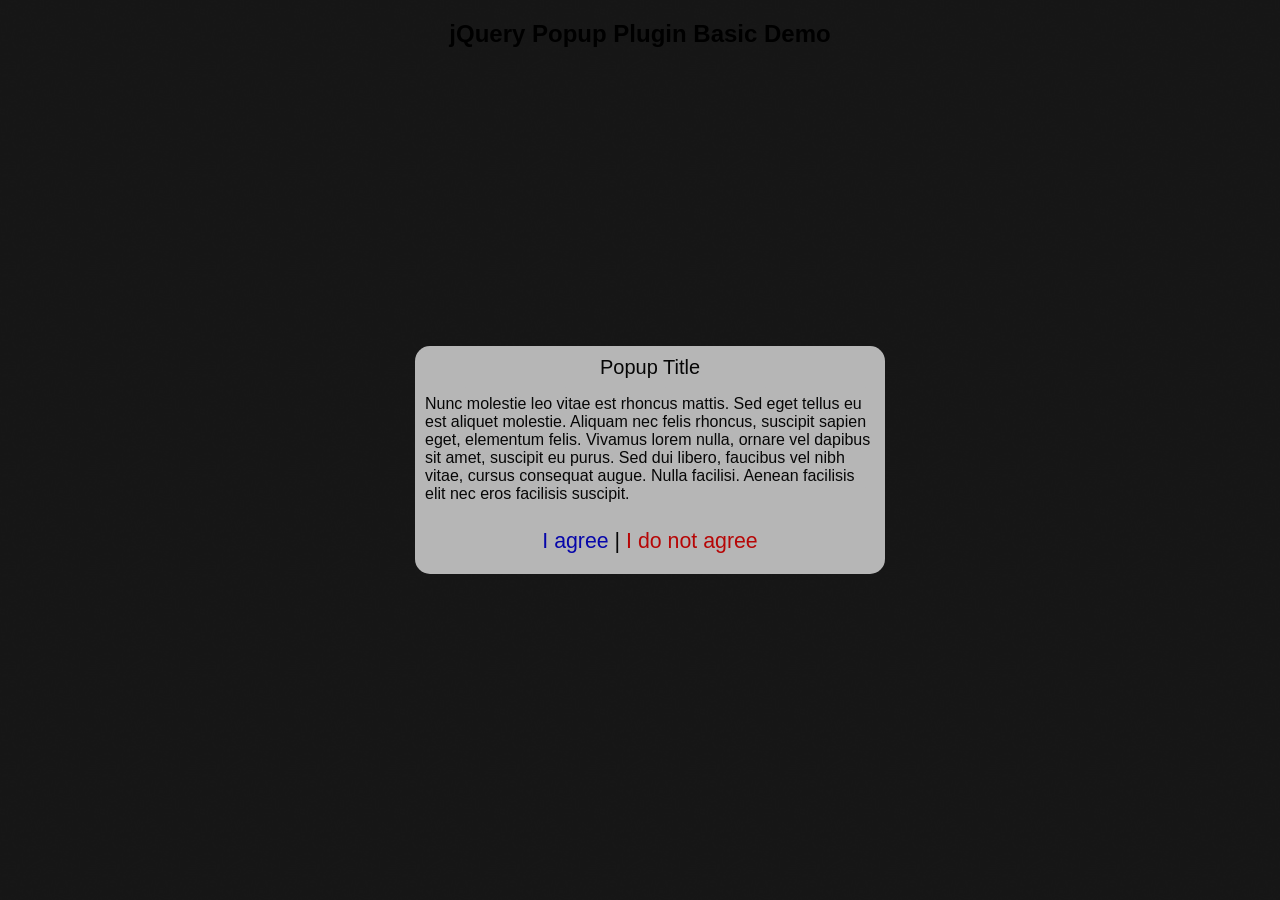
<file: jQueryPopup/index.html>
<!DOCTYPE html>
<!--
Hi there. Thanks for checking out the code. You can delete ANYTHING you'd like here, but be wary. This place is pretty damn messy. Good luck, brave warrior.
-->
<html>
<head>
<meta charset="utf-8">
<title>jQuery Popup Plugin Basic Demo</title>
<link rel="stylesheet" href="main.css">
</head>
<body>
<div class="maintext">
  <h2> jQuery Popup Plugin Basic Demo</h2>
<div class="jquery-script-ads"><script type="text/javascript"><!--
google_ad_client = "ca-pub-2783044520727903";
/* jQuery_demo */
google_ad_slot = "2780937993";
google_ad_width = 728;
google_ad_height = 90;
//-->
</script>
<script type="text/javascript"
src="http://pagead2.googlesyndication.com/pagead/show_ads.js">
</script></div>
</div>
<div id="boxes">
  <div style="top: 199.5px; left: 551.5px; display: none;" id="dialog" class="window"> Popup Title
    <div id="lorem">
      <p>Nunc molestie leo vitae est rhoncus mattis. Sed eget tellus eu est aliquet molestie. Aliquam nec felis rhoncus, suscipit sapien eget, elementum felis. Vivamus lorem nulla, ornare vel dapibus sit amet, suscipit eu purus. Sed dui libero, faucibus vel nibh vitae, cursus consequat augue. Nulla facilisi. Aenean facilisis elit nec eros facilisis suscipit.</p>
    </div>
    <div id="popupfoot"> <a href="#" class="close agree">I agree</a> | <a class="agree"style="color:red;" href="http://www.cartoonnetwork.com/">I do not agree</a> </div>
  </div>
  <div style="width: 1478px; font-size: 32pt; color:white; height: 602px; display: none; opacity: 0.8;" id="mask"></div>
</div>
<script src="http://ajax.googleapis.com/ajax/libs/jquery/1.11.1/jquery.js"></script> 
<script src="main.js"></script>
<script type="text/javascript">

  var _gaq = _gaq || [];
  _gaq.push(['_setAccount', 'UA-36251023-1']);
  _gaq.push(['_setDomainName', 'jqueryscript.net']);
  _gaq.push(['_trackPageview']);

  (function() {
    var ga = document.createElement('script'); ga.type = 'text/javascript'; ga.async = true;
    ga.src = ('https:' == document.location.protocol ? 'https://ssl' : 'http://www') + '.google-analytics.com/ga.js';
    var s = document.getElementsByTagName('script')[0]; s.parentNode.insertBefore(ga, s);
  })();

</script>

</body>
</html>
</file>
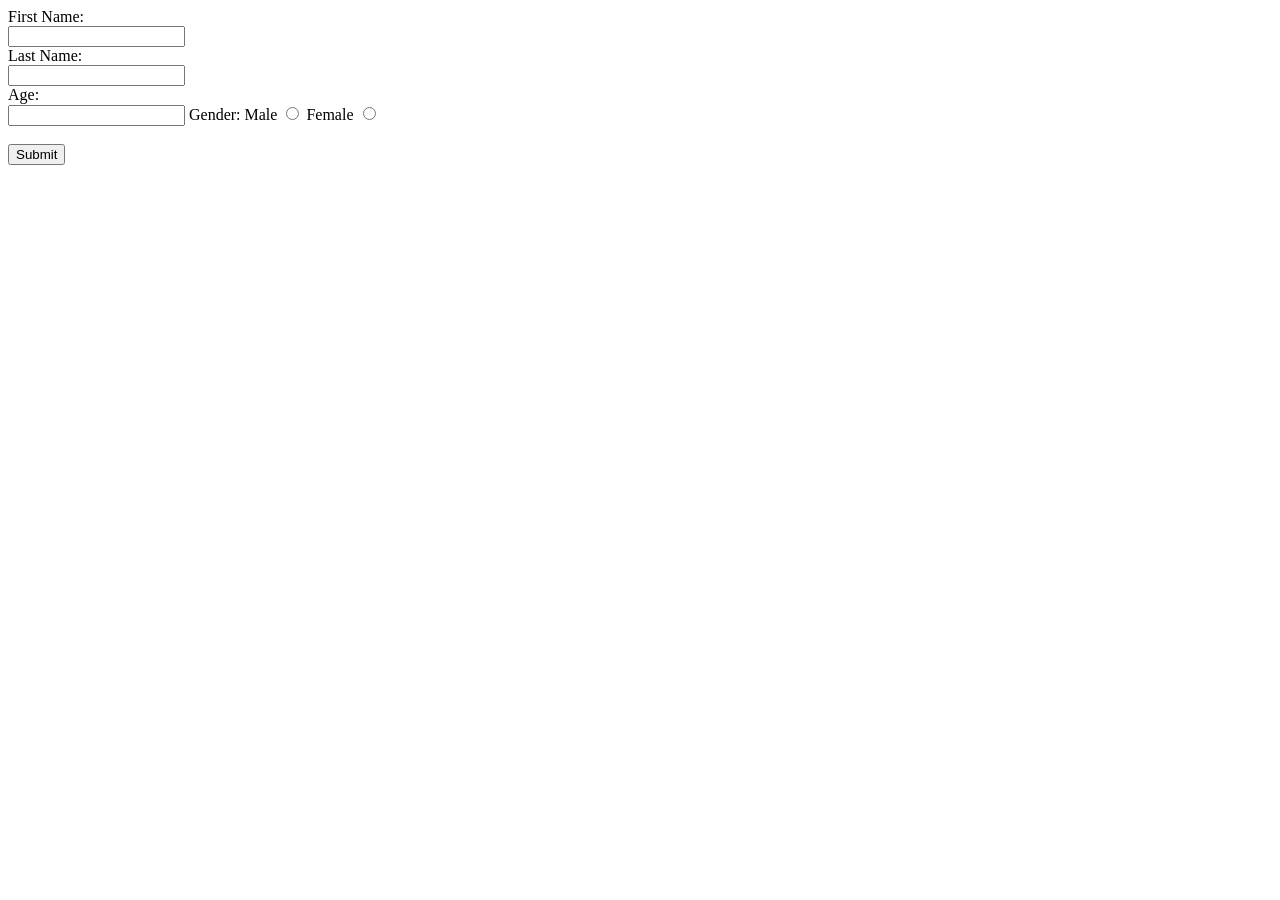
<file: data.html>
<!DOCTYPE html>
<html>
<head lang="en">
    <meta charset="UTF-8">
    <title></title>


</head>


<body>
    <div>
        <form id="myform" action="database.php" method="post">
            First Name: <br> <input name="firstName" id="firstName" type="text" required/> <br>
            Last Name: <br> <input name="lastName" id="lastName" type="text" required/> <br>

            Age: <br> <input name="age" id="age" type="text" required/>

            Gender:
            <label for="male">Male</label>
            <input type="radio" name="sex" id="male" value="male"/>
            <label for="female">Female</label>
            <input type="radio" name="sex" id="female" value="female"/><br/><br/>
            <input type="submit" id="sub" value="Submit"/>

        </form>
    </div>
</body>
</html>
</file>
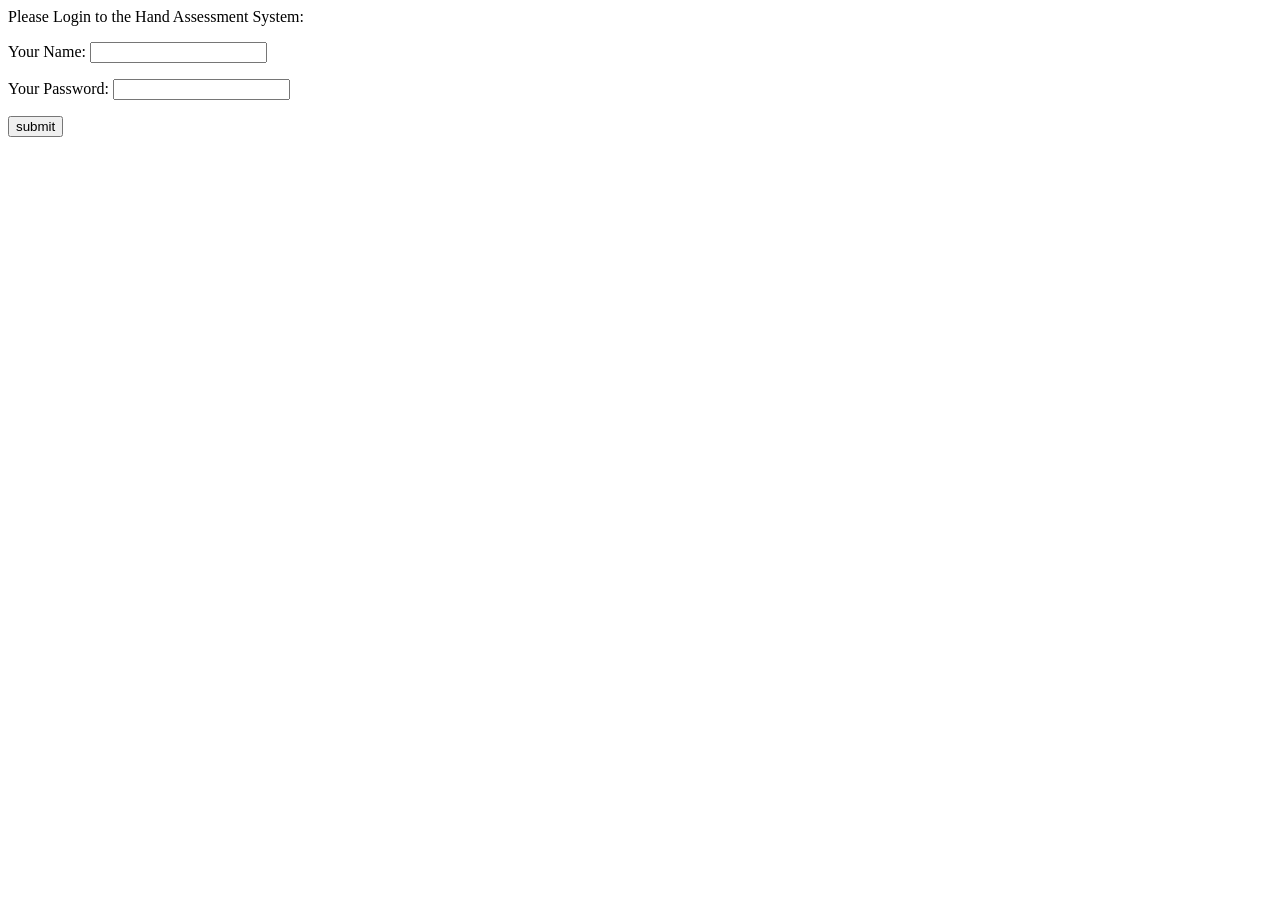
<file: loginTest.html>
<!DOCTYPE HTML PUBLIC "-//W3C//DTD HTML 4.0 Transitional//EN">

<html>
<head>
	<title>Demo: Using getElementById to get the elements in a form</title>
	<script script type="text/javascript" src="loginTest.js"></script>
</head>
<body>
<!--<a href="javascript:toggleFormVisibility();" id="sub">Subscribe to our Newsletter!</a>-->
<form name ="subscribe" id="subscribe_frm" action="#"> 
<div>
	<p>Please Login to the Hand Assessment System:</p> 			
	<p><label for="name">Your Name: </label><input type="text" name="name" id="txt_name"></p>
	<p><label for="password">Your Password: </label><input type="text" name="password" id="txt_password"></p>
	<p><input type="button" name="submit" value="submit" onclick="processFormData();" ></p>
</div>
<div id="myDiv"><b></b></div>   
</form>
</file>
<file: jQueryPopup/main.css>
#mask {
  position:absolute;
  left:0;
  top:0;
  z-index:9000;
  background-color:#000;
  display:none;
}  
#boxes .window {
  position:absolute;
  left:0;
  top:0;
  width:440px;
  height:200px;
  display:none;
  z-index:9999;
  padding:20px;
  border-radius: 15px;
  text-align: center;
}
#boxes #dialog {
  width:450px; 
  height:auto;
  padding:10px;
  background-color:#ffffff;
  font-family: 'Segoe UI Light', sans-serif;
  font-size: 15pt;
}
.maintext{
	text-align: center;
  font-family: "Segoe UI", sans-serif;
  text-decoration: none;
}
body{
  background: url('bg.jpg');
}
#lorem{
	font-family: "Segoe UI", sans-serif;
	font-size: 12pt;
  text-align: left;
}
#popupfoot{
	font-family: "Segoe UI", sans-serif;
	font-size: 16pt;
  padding: 10px 20px;
}
#popupfoot a{
	text-decoration: none;
}
.agree:hover{
  background-color: #D1D1D1;
}
.popupoption:hover{
	background-color:#D1D1D1;
	color: green;
}
.popupoption2:hover{
	
	color: red;
}
</file>
